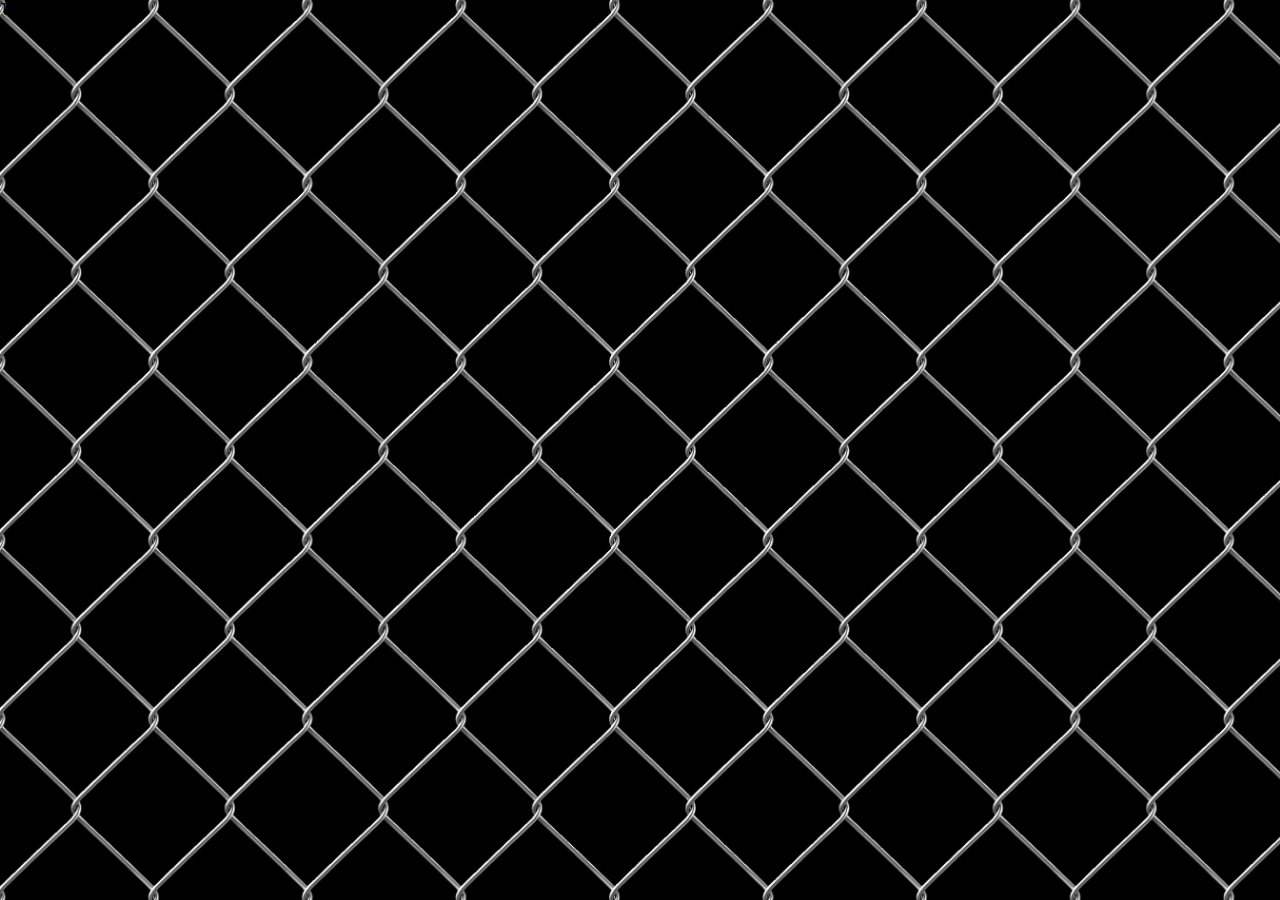
<file: loading.html>
<!DOCTYPE html>
<html lang="en" dir="ltr">
  <head>
    <meta charset="utf-8">
    <link rel='stylesheet' type='text/css' media='screen' href='css/showing.css'>
    <title>loading</title>
  </head>
  <body>
    loading...
    <script>
      setTimeout(() => {
        this.opener.startTrack()
        this.close()
      }, 1000)
    </script>
  </body>
</html>
</file>
<file: css/showing.css>
* { box-sizing: border-box; }

body {
  margin: 0;
  background-color: #000;
  background-image: url('../images/chainLink.png');
  background-size: 180%;
  font-family: 'Courier Prime', monospace;
}

button {
  border: 1px solid #fff;
  background-color: transparent;
  color: #fff;
  padding: 5px 10px;
  cursor: crosshair;
  font-family: 'Courier Prime', monospace;
}


.showing {
  width: 100vw;
  height: 100vh;
  display: flex;
  justify-content: center;
  align-items: center;
}

.showing p {
  color: #fff;
  max-width: 500px;
}

.showing a {
  color: #fff;
}

#logo {
  width: 100%;
  max-width: 500px;
  margin-bottom: 30px;
}

#mobile-disclaimer,
#pop-ups-blocked,
#chrome-disclaimer,
button#start  {
  display: none;
}

#track {
  display: none;
}
</file>
